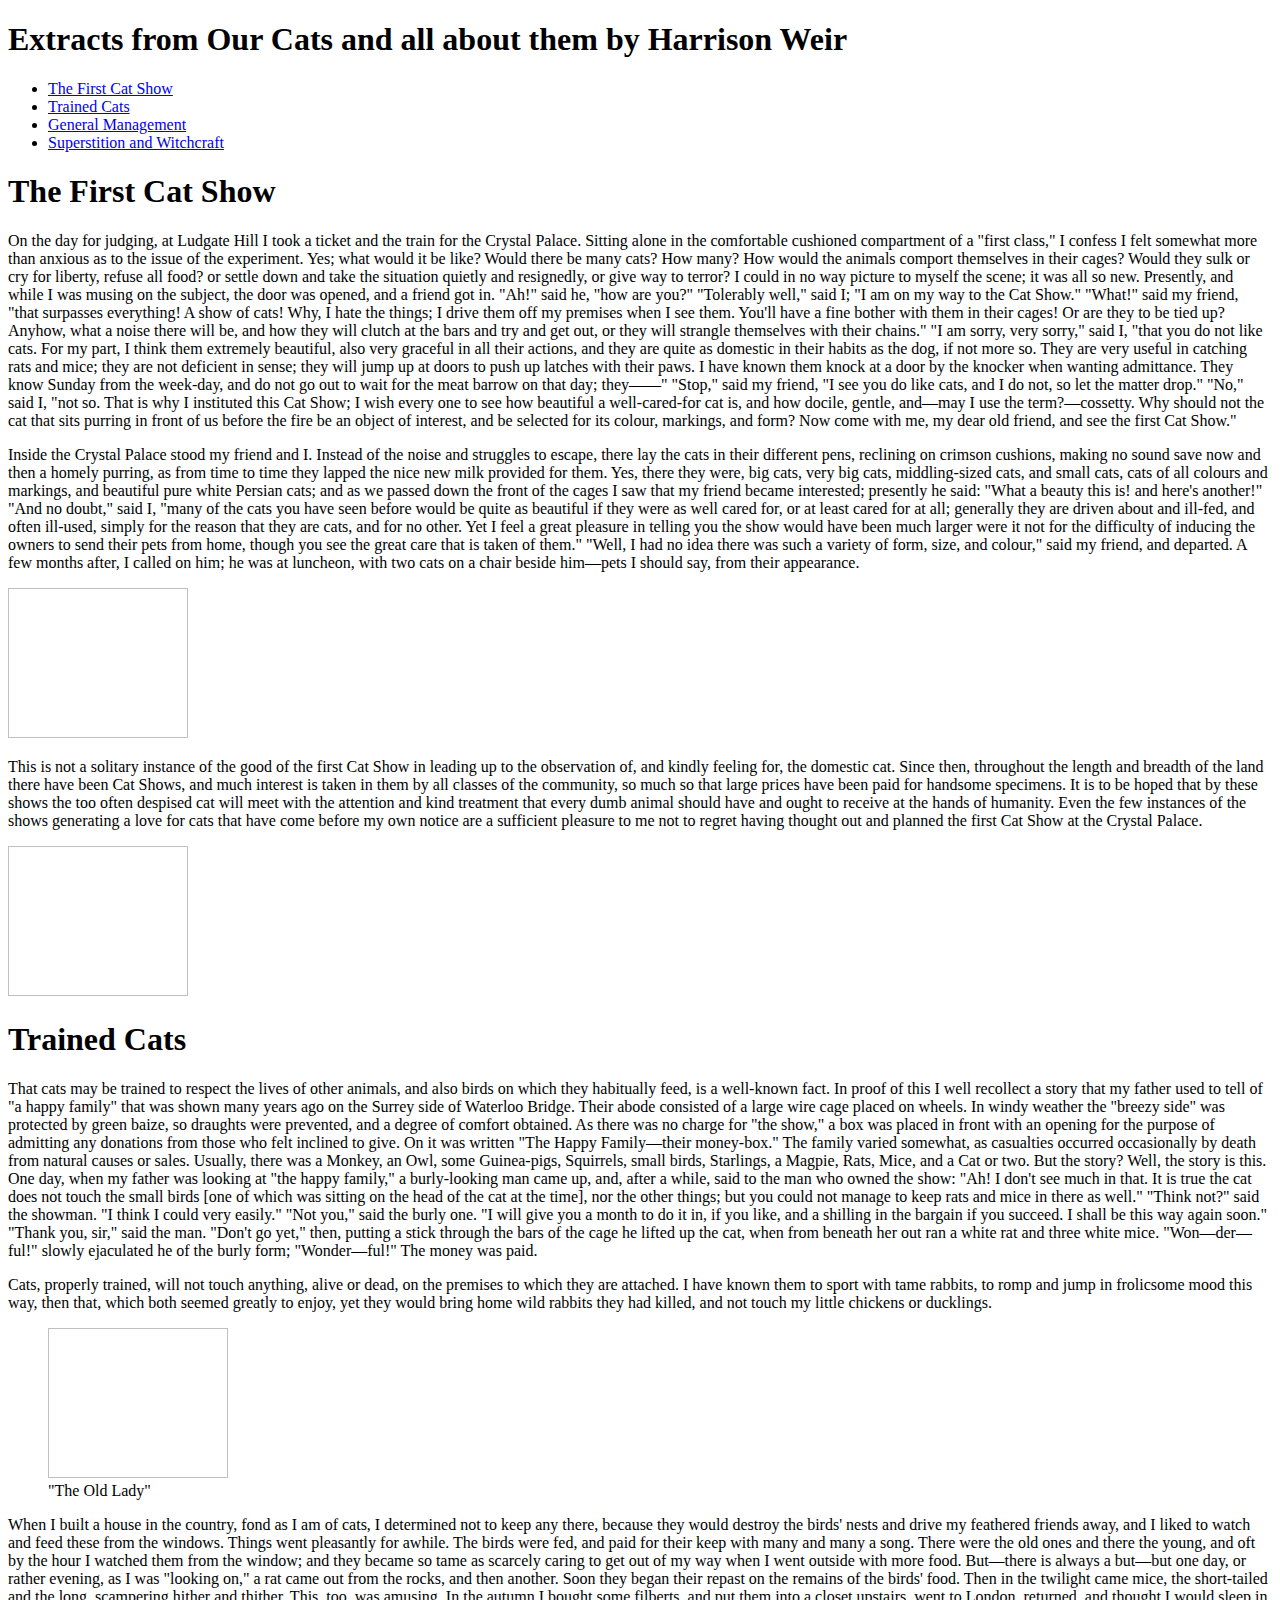
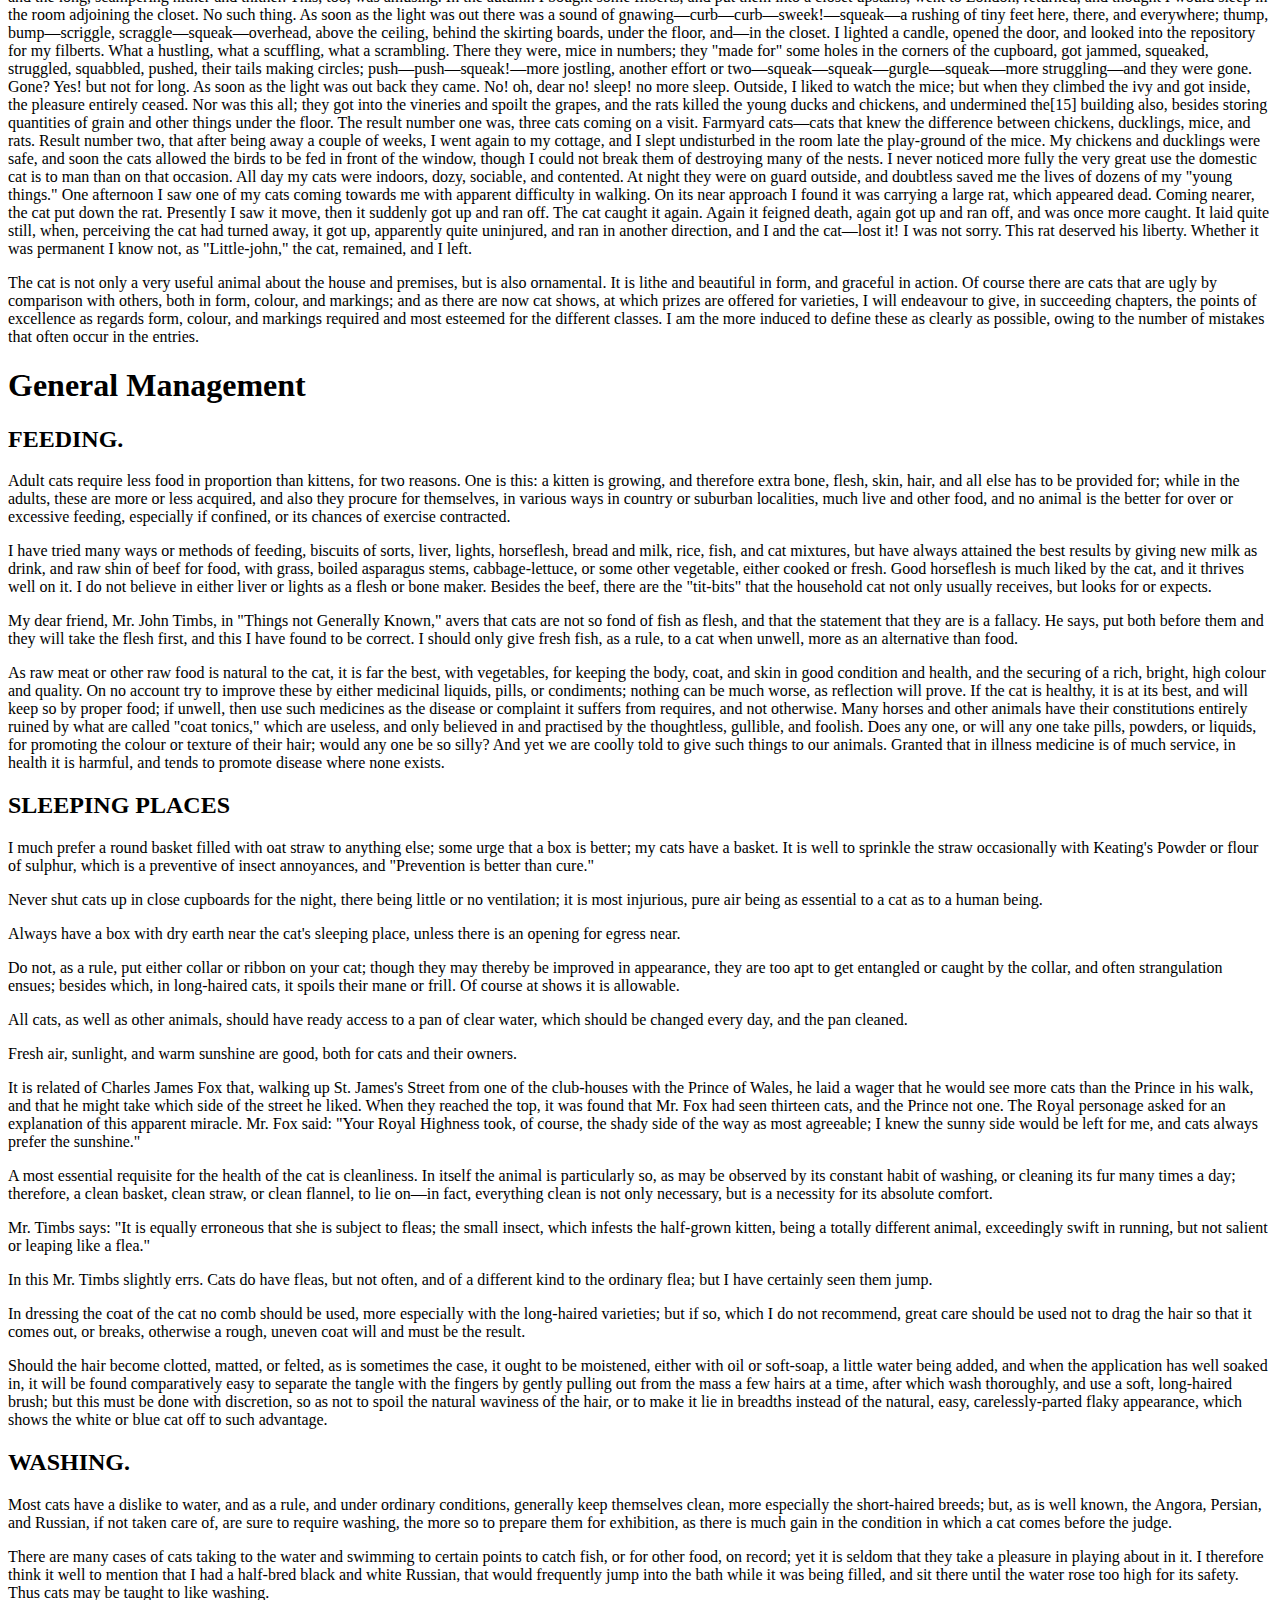
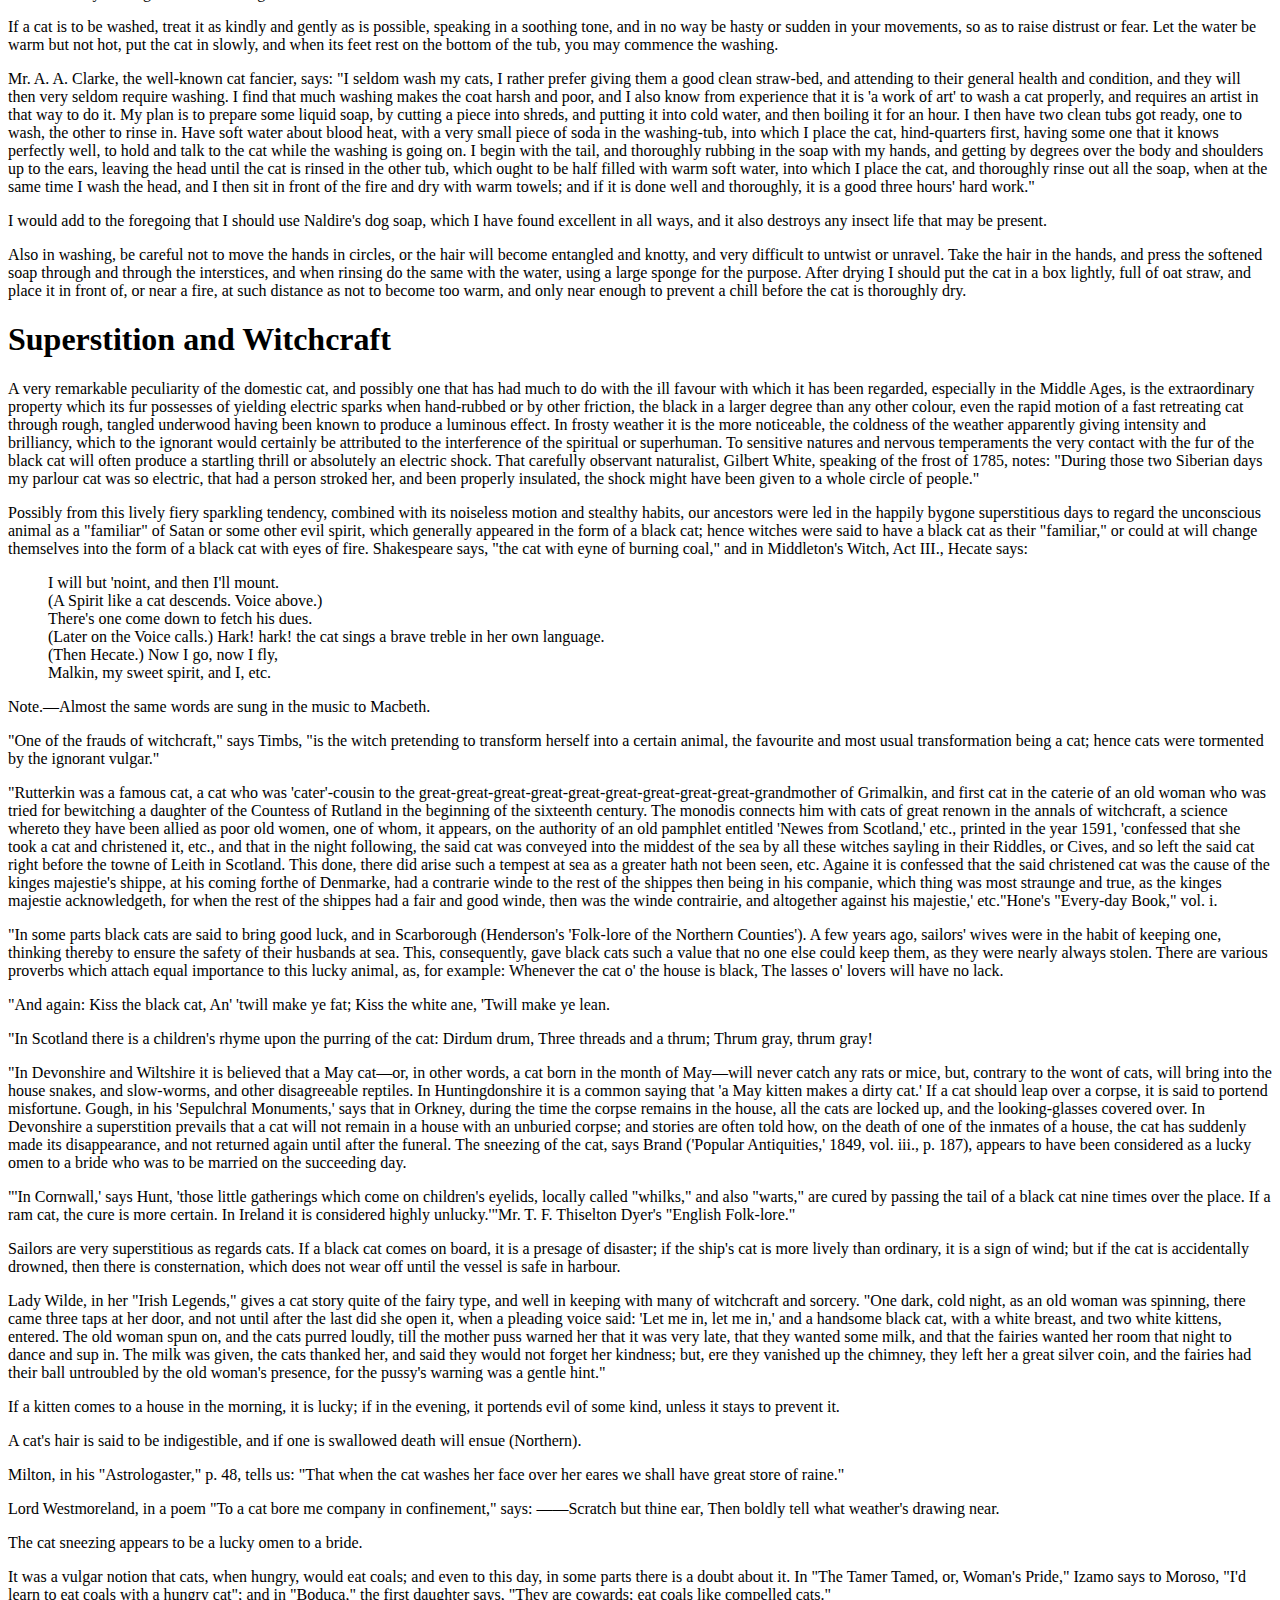
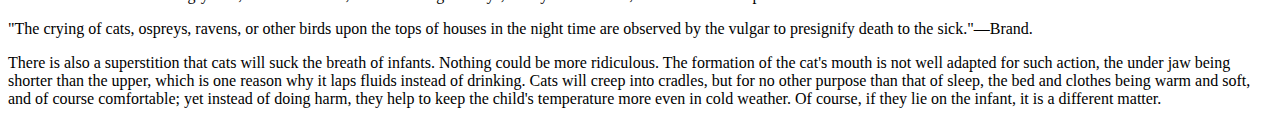
<file: src/main/resources/templates/book-origin.html>
<!DOCTYPE html>
<html dir="ltr" xmlns:th="http://www.thymeleaf.org">
	<head>
	<meta charset="utf-8" />
	  <title>Our Cats and all about them</title>
	  <meta name="author" content="Harrison Weir"/>
	  <meta name="subject" content="Cats. Their Varieties, Habits and Management; and for show, the Standard of Excellence and Beauty"/>
	  <meta name="keywords" content="cats,feline"/>
	  <meta name="date" content="2014-07-15"/>
	</head>
	<body>
		<div class="frontcover">
		</div>
		<div class="contents">
			<h1>Extracts from Our Cats and all about them by Harrison Weir</h1>

			<ul class="toc">
				<li><a href="#ch1">The First Cat Show</a></li>
				<li><a href="#ch2">Trained Cats</a></li>
				<li><a href="#ch3">General Management</a></li>
				<li><a href="#ch4">Superstition and Witchcraft</a></li>
			</ul>

		</div>

		<h1 id="ch1" class="chapter">The First Cat Show</h1>
		<p>On the day for judging, at Ludgate Hill I took a ticket and the train for the Crystal Palace. Sitting alone in the comfortable cushioned compartment of a "first class," I confess I felt somewhat more than anxious as to the issue of the experiment. Yes; what would it be like? Would there be many cats? How many? How would the animals comport themselves in their cages? Would they sulk or cry for liberty, refuse all food? or settle down and take the situation quietly and resignedly, or give way to terror? I could in no way picture to myself the scene; it was all so new. Presently, and while I was musing on the subject, the door was opened, and a friend got in. "Ah!" said he, "how are you?" "Tolerably well," said I; "I am on my way to the Cat Show." "What!" said my friend, "that surpasses everything! A show of cats! Why, I hate the things; I drive them off my premises when I see them. You'll have a fine bother with them in their cages! Or are they to be tied up? Anyhow, what a noise there will be, and how they will clutch at the bars and try and get out, or they will strangle themselves with their chains." "I am sorry, very sorry," said I, "that you do not like cats. For my part, I think them extremely beautiful, also very graceful in all their actions, and they are quite as domestic in their habits as the dog, if not more so. They are very useful in catching rats and mice; they are not deficient in sense; they will jump up at doors to push up latches with their paws. I have known them knock at a door by the knocker when wanting admittance. They know Sunday from the week-day, and do not go out to wait for the meat barrow on that day; they——" "Stop," said my friend, "I see you do like cats, and I do not, so let the matter drop." "No," said I, "not so. That is why I instituted this Cat Show; I wish every one to see how beautiful a well-cared-for cat is, and how docile, gentle, and—may I use the term?—cossetty. Why should not the cat that sits purring in front of us before the fire be an object of interest, and be selected for its colour, markings, and form? Now come with me, my dear old friend, and see the first Cat Show."</p>

		<p>Inside the Crystal Palace stood my friend and I. Instead of the noise and struggles to escape, there lay the cats in their different pens, reclining on crimson cushions, making no sound save now and then a homely purring, as from time to time they lapped the nice new milk provided for them. Yes, there they were, big cats, very big cats, middling-sized cats, and small cats, cats of all colours and markings, and beautiful pure white Persian cats; and as we passed down the front of the cages I saw that my friend became interested; presently he said: "What a beauty this is! and here's another!" "And no doubt," said I, "many of the cats you have seen before would be quite as beautiful if they were as well cared for, or at least cared for at all; generally they are driven about and ill-fed, and often ill-used, simply for the reason that they are cats, and for no other. Yet I feel a great pleasure in telling you the show would have been much larger were it not for the difficulty of inducing the owners to send their pets from home, though you see the great care that is taken of them." "Well, I had no idea there was such a variety of form, size, and colour," said my friend, and departed. A few months after, I called on him; he was at luncheon, with two cats on a chair beside him—pets I should say, from their appearance.</p>

		<img width="180" height="150" th:src="${z025}" />

		<p>This is not a solitary instance of the good of the first Cat Show in leading up to the observation of, and kindly feeling for, the domestic cat. Since then, throughout the length and breadth of the land there have been Cat Shows, and much interest is taken in them by all classes of the community, so much so that large prices have been paid for handsome specimens. It is to be hoped that by these shows the too often despised cat will meet with the attention and kind treatment that every dumb animal should have and ought to receive at the hands of humanity. Even the few instances of the shows generating a love for cats that have come before my own notice are a sufficient pleasure to me not to regret having thought out and planned the first Cat Show at the Crystal Palace.</p>

		<img width="180" height="150" th:src="${z026}" />

		<h1 id="ch2" class="chapter">Trained Cats</h1>

		<p>That cats may be trained to respect the lives of other animals, and also birds on which they habitually feed, is a well-known fact. In proof of this I well recollect a story that my father used to tell of "a happy family" that was shown many years ago on the Surrey side of Waterloo Bridge. Their abode consisted of a large wire cage placed on wheels. In windy weather the "breezy side" was protected by green baize, so draughts were prevented, and a degree of comfort obtained. As there was no charge for "the show," a box was placed in front with an opening for the purpose of admitting any donations from those who felt inclined to give. On it was written "The Happy Family—their money-box." The family varied somewhat, as casualties occurred occasionally by death from natural causes or sales. Usually, there was a Monkey, an Owl, some Guinea-pigs, Squirrels, small birds, Starlings, a Magpie, Rats, Mice, and a Cat or two. But the story? Well, the story is this. One day, when my father was looking at "the happy family," a burly-looking man came up, and, after a while, said to the man who owned the show: "Ah! I don't see much in that. It is true the cat does not touch the small birds [one of which was sitting on the head of the cat at the time], nor the other things; but you could not manage to keep rats and mice in there as well." "Think not?" said the showman. "I think I could very easily." "Not you," said the burly one. "I will give you a month to do it in, if you like, and a shilling in the bargain if you succeed. I shall be this way again soon." "Thank you, sir," said the man. "Don't go yet," then, putting a stick through the bars of the cage he lifted up the cat, when from beneath her out ran a white rat and three white mice. "Won—der—ful!" slowly ejaculated he of the burly form; "Wonder—ful!" The money was paid.</p>

		<p>Cats, properly trained, will not touch anything, alive or dead, on the premises to which they are attached. I have known them to sport with tame rabbits, to romp and jump in frolicsome mood this way, then that, which both seemed greatly to enjoy, yet they would bring home wild rabbits they had killed, and not touch my little chickens or ducklings.</p>

		<figure>
			<img width="180" height="150" th:src="${z033}" />
			<figcaption>"The Old Lady"</figcaption>
		</figure>

		<p>When I built a house in the country, fond as I am of cats, I determined not to keep any there, because they would destroy the birds' nests and drive my feathered friends away, and I liked to watch and feed these from the windows. Things went pleasantly for awhile. The birds were fed, and paid for their keep with many and many a song. There were the old ones and there the young, and oft by the hour I watched them from the window; and they became so tame as scarcely caring to get out of my way when I went outside with more food. But—there is always a but—but one day, or rather evening, as I was "looking on," a rat came out from the rocks, and then another. Soon they began their repast on the remains of the birds' food. Then in the twilight came mice, the short-tailed and the long, scampering hither and thither. This, too, was amusing. In the autumn I bought some filberts, and put them into a closet upstairs, went to London, returned, and thought I would sleep in the room adjoining the closet. No such thing. As soon as the light was out there was a sound of gnawing—curb—curb—sweek!—squeak—a rushing of tiny feet here, there, and everywhere; thump, bump—scriggle, scraggle—squeak—overhead, above the ceiling, behind the skirting boards, under the floor, and—in the closet. I lighted a candle, opened the door, and looked into the repository for my filberts. What a hustling, what a scuffling, what a scrambling. There they were, mice in numbers; they "made for" some holes in the corners of the cupboard, got jammed, squeaked, struggled, squabbled, pushed, their tails making circles; push—push—squeak!—more jostling, another effort or two—squeak—squeak—gurgle—squeak—more struggling—and they were gone. Gone? Yes! but not for long. As soon as the light was out back they came. No! oh, dear no! sleep! no more sleep. Outside, I liked to watch the mice; but when they climbed the ivy and got inside, the pleasure entirely ceased. Nor was this all; they got into the vineries and spoilt the grapes, and the rats killed the young ducks and chickens, and undermined the[15] building also, besides storing quantities of grain and other things under the floor. The result number one was, three cats coming on a visit. Farmyard cats—cats that knew the difference between chickens, ducklings, mice, and rats. Result number two, that after being away a couple of weeks, I went again to my cottage, and I slept undisturbed in the room late the play-ground of the mice. My chickens and ducklings were safe, and soon the cats allowed the birds to be fed in front of the window, though I could not break them of destroying many of the nests. I never noticed more fully the very great use the domestic cat is to man than on that occasion. All day my cats were indoors, dozy, sociable, and contented. At night they were on guard outside, and doubtless saved me the lives of dozens of my "young things." One afternoon I saw one of my cats coming towards me with apparent difficulty in walking. On its near approach I found it was carrying a large rat, which appeared dead. Coming nearer, the cat put down the rat. Presently I saw it move, then it suddenly got up and ran off. The cat caught it again. Again it feigned death, again got up and ran off, and was once more caught. It laid quite still, when, perceiving the cat had turned away, it got up, apparently quite uninjured, and ran in another direction, and I and the cat—lost it! I was not sorry. This rat deserved his liberty. Whether it was permanent I know not, as "Little-john," the cat, remained, and I left.</p>

		<p>The cat is not only a very useful animal about the house and premises, but is also ornamental. It is lithe and beautiful in form, and graceful in action. Of course there are cats that are ugly by comparison with others, both in form, colour, and markings; and as there are now cat shows, at which prizes are offered for varieties, I will endeavour to give, in succeeding chapters, the points of excellence as regards form, colour, and markings required and most esteemed for the different classes. I am the more induced to define these as clearly as possible, owing to the number of mistakes that often occur in the entries.</p>

		<h1 id="ch3" class="chapter">General Management</h1>

		<h2>FEEDING.</h2>

		<p>Adult cats require less food in proportion than kittens, for two reasons. One is this: a kitten is growing, and therefore extra bone, flesh, skin, hair, and all else has to be provided for; while in the adults, these are more or less acquired, and also they procure for themselves, in various ways in country or suburban localities, much live and other food, and no animal is the better for over or excessive feeding, especially if confined, or its chances of exercise contracted.</p>

		<p>I have tried many ways or methods of feeding, biscuits of sorts, liver, lights, horseflesh, bread and milk, rice, fish, and cat mixtures, but have always attained the best results by giving new milk as drink, and raw shin of beef for food, with grass, boiled asparagus stems, cabbage-lettuce, or some other vegetable, either cooked or fresh. Good horseflesh is much liked by the cat, and it thrives well on it. I do not believe in either liver or lights as a flesh or bone maker. Besides the beef, there are the "tit-bits" that the household cat not only usually receives, but looks for or expects.</p>

		<p>My dear friend, Mr. John Timbs, in "Things not Generally Known," avers that cats are not so fond of fish as flesh, and that the statement that they are is a fallacy. He says, put both before them and they will take the flesh first, and this I have found to be correct. I should only give fresh fish, as a rule, to a cat when unwell, more as an alternative than food.</p>

		<p>As raw meat or other raw food is natural to the cat, it is far the best, with vegetables, for keeping the body, coat, and skin in good condition and health, and the securing of a rich, bright, high colour and quality. On no account try to improve these by either medicinal liquids, pills, or condiments; nothing can be much worse, as reflection will prove. If the cat is healthy, it is at its best, and will keep so by proper food; if unwell, then use such medicines as the disease or complaint it suffers from requires, and not otherwise. Many horses and other animals have their constitutions entirely ruined by what are called "coat tonics," which are useless, and only believed in and practised by the thoughtless, gullible, and foolish. Does any one, or will any one take pills, powders, or liquids, for promoting the colour or texture of their hair; would any one be so silly? And yet we are coolly told to give such things to our animals. Granted that in illness medicine is of much service, in health it is harmful, and tends to promote disease where none exists.</p>

		<h2>SLEEPING PLACES</h2>

		<p>I much prefer a round basket filled with oat straw to anything else; some urge that a box is better; my cats have a basket. It is well to sprinkle the straw occasionally with Keating's Powder or flour of sulphur, which is a preventive of insect annoyances, and "Prevention is better than cure."</p>

		<p>Never shut cats up in close cupboards for the night, there being little or no ventilation; it is most injurious, pure air being as essential to a cat as to a human being.</p>

		<p>Always have a box with dry earth near the cat's sleeping place, unless there is an opening for egress near.</p>

		<p>Do not, as a rule, put either collar or ribbon on your cat; though they may thereby be improved in appearance, they are too apt to get entangled or caught by the collar, and often strangulation ensues; besides which, in long-haired cats, it spoils their mane or frill. Of course at shows it is allowable.</p>

		<p>All cats, as well as other animals, should have ready access to a pan of clear water, which should be changed every day, and the pan cleaned.</p>

		<p>Fresh air, sunlight, and warm sunshine are good, both for cats and their owners.</p>

		<p>It is related of Charles James Fox that, walking up St. James's Street from one of the club-houses with the Prince of Wales, he laid a wager that he would see more cats than the Prince in his walk, and that he might take which side of the street he liked. When they reached the top, it was found that Mr. Fox had seen thirteen cats, and the Prince not one. The Royal personage asked for an explanation of this apparent miracle. Mr. Fox said: "Your Royal Highness took, of course, the shady side of the way as most agreeable; I knew the sunny side would be left for me, and cats always prefer the sunshine."</p>

		<p>A most essential requisite for the health of the cat is cleanliness. In itself the animal is particularly so, as may be observed by its constant habit of washing, or cleaning its fur many times a day; therefore, a clean basket, clean straw, or clean flannel, to lie on—in fact, everything clean is not only necessary, but is a necessity for its absolute comfort.</p>

		<p>Mr. Timbs says: "It is equally erroneous that she is subject to fleas; the small insect, which infests the half-grown kitten, being a totally different animal, exceedingly swift in running, but not salient or leaping like a flea."</p>

		<p>In this Mr. Timbs slightly errs. Cats do have fleas, but not often, and of a different kind to the ordinary flea; but I have certainly seen them jump.</p>

		<p>In dressing the coat of the cat no comb should be used, more especially with the long-haired varieties; but if so, which I do not recommend, great care should be used not to drag the hair so that it comes out, or breaks, otherwise a rough, uneven coat will and must be the result.</p>

		<p>Should the hair become clotted, matted, or felted, as is sometimes the case, it ought to be moistened, either with oil or soft-soap, a little water being added, and when the application has well soaked in, it will be found comparatively easy to separate the tangle with the fingers by gently pulling out from the mass a few hairs at a time, after which wash thoroughly, and use a soft, long-haired brush; but this must be done with discretion, so as not to spoil the natural waviness of the hair, or to make it lie in breadths instead of the natural, easy, carelessly-parted flaky appearance, which shows the white or blue cat off to such advantage.</p>

		<h2>WASHING.</h2>

		<p>Most cats have a dislike to water, and as a rule, and under ordinary conditions, generally keep themselves clean, more especially the short-haired breeds; but, as is well known, the Angora, Persian, and Russian, if not taken care of, are sure to require washing, the more so to prepare them for exhibition, as there is much gain in the condition in which a cat comes before the judge.</p>

		<p>There are many cases of cats taking to the water and swimming to certain points to catch fish, or for other food, on record; yet it is seldom that they take a pleasure in playing about in it. I therefore think it well to mention that I had a half-bred black and white Russian, that would frequently jump into the bath while it was being filled, and sit there until the water rose too high for its safety. Thus cats may be taught to like washing.</p>

		<p>If a cat is to be washed, treat it as kindly and gently as is possible, speaking in a soothing tone, and in no way be hasty or sudden in your movements, so as to raise distrust or fear. Let the water be warm but not hot, put the cat in slowly, and when its feet rest on the bottom of the tub, you may commence the washing.</p>

		<p>Mr. A. A. Clarke, the well-known cat fancier, says: "I seldom wash my cats, I rather prefer giving them a good clean straw-bed, and attending to their general health and condition, and they will then very seldom require washing. I find that much washing makes the coat harsh and poor, and I also know from experience that it is 'a work of art' to wash a cat properly, and requires an artist in that way to do it. My plan is to prepare some liquid soap, by cutting a piece into shreds, and putting it into cold water, and then boiling it for an hour. I then have two clean tubs got ready, one to wash, the other to rinse in. Have soft water about blood heat, with a very small piece of soda in the washing-tub, into which I place the cat, hind-quarters first, having some one that it knows perfectly well, to hold and talk to the cat while the washing is going on. I begin with the tail, and thoroughly rubbing in the soap with my hands, and getting by degrees over the body and shoulders up to the ears, leaving the head until the cat is rinsed in the other tub, which ought to be half filled with warm soft water, into which I place the cat, and thoroughly rinse out all the soap, when at the same time I wash the head, and I then sit in front of the fire and dry with warm towels; and if it is done well and thoroughly, it is a good three hours' hard work."</p>

		<p>I would add to the foregoing that I should use Naldire's dog soap, which I have found excellent in all ways, and it also destroys any insect life that may be present.</p>

		<p>Also in washing, be careful not to move the hands in circles, or the hair will become entangled and knotty, and very difficult to untwist or unravel. Take the hair in the hands, and press the softened soap through and through the interstices, and when rinsing do the same with the water, using a large sponge for the purpose. After drying I should put the cat in a box lightly, full of oat straw, and place it in front of, or near a fire, at such distance as not to become too warm, and only near enough to prevent a chill before the cat is thoroughly dry.</p>

		<h1 id="ch4" class="chapter">Superstition and Witchcraft</h1>

		<p>A very remarkable peculiarity of the domestic cat, and possibly one that has had much to do with the ill favour with which it has been regarded, especially in the Middle Ages, is the extraordinary property which its fur possesses of yielding electric sparks when hand-rubbed or by other friction, the black in a larger degree than any other colour, even the rapid motion of a fast retreating cat through rough, tangled underwood having been known to produce a luminous effect. In frosty weather it is the more noticeable, the coldness of the weather apparently giving intensity and brilliancy, which to the ignorant would certainly be attributed to the interference of the spiritual or superhuman. To sensitive natures and nervous temperaments the very contact with the fur of the black cat will often produce a startling thrill or absolutely an electric shock. That carefully observant naturalist, Gilbert White, speaking of the frost of 1785, notes: "During those two Siberian days my parlour cat was so electric, that had a person stroked her, and been properly insulated, the shock might have been given to a whole circle of people."</p>

		<p>Possibly from this lively fiery sparkling tendency, combined with its noiseless motion and stealthy habits, our ancestors were led in the happily bygone superstitious days to regard the unconscious animal as a "familiar" of Satan or some other evil spirit, which generally appeared in the form of a black cat; hence witches were said to have a black cat as their "familiar," or could at will change themselves into the form of a black cat with eyes of fire. Shakespeare says, "the cat with eyne of burning coal," and in Middleton's Witch, Act III., Hecate says:</p>

		<blockquote><p>
		I will but 'noint, and then I'll mount.<br />
		(A Spirit like a cat descends. Voice above.)<br />
		There's one come down to fetch his dues.<br />
		(Later on the Voice calls.) Hark! hark! the cat sings a brave treble in
		her own language.<br />
		(Then Hecate.) Now I go, now I fly,<br />
		Malkin, my sweet spirit, and I, etc.
	</p></blockquote>

	<p>Note.—Almost the same words are sung in the music to Macbeth.</p>

	<p>"One of the frauds of witchcraft," says Timbs, "is the witch pretending to transform herself into a certain animal, the favourite and most usual transformation being a cat; hence cats were tormented by the ignorant vulgar."</p>

	<p>"Rutterkin was a famous cat, a cat who was 'cater'-cousin to the great-great-great-great-great-great-great-great-great-grandmother of Grimalkin, and first cat in the caterie of an old woman who was tried for bewitching a daughter of the Countess of Rutland in the beginning of the sixteenth century. The monodis connects him with cats of great renown in the annals of witchcraft, a science whereto they have been allied as poor old women, one of whom, it appears, on the authority of an old pamphlet entitled 'Newes from Scotland,' etc., printed in the year 1591, 'confessed that she took a cat and christened it, etc., and that in the night following, the said cat was conveyed into the middest of the sea by all these witches sayling in their Riddles, or Cives, and so left the said cat right before the towne of Leith in Scotland. This done, there did arise such a tempest at sea as a greater hath not been seen, etc. Againe it is confessed that the said christened cat was the cause of the kinges majestie's shippe, at his coming forthe of Denmarke, had a contrarie winde to the rest of the shippes then being in his companie, which thing was most straunge and true, as the kinges majestie acknowledgeth, for when the rest of the shippes had a fair and good winde, then was the winde contrairie, and altogether against his majestie,' etc."<span class="fn">Hone's "Every-day Book," vol. i.</span></p>

	<p>"In some parts black cats are said to bring good luck, and in Scarborough (Henderson's 'Folk-lore of the Northern Counties'). A few years ago, sailors' wives were in the habit of keeping one, thinking thereby to ensure the safety of their husbands at sea. This, consequently, gave black cats such a value that no one else could keep them, as they were nearly always stolen. There are various proverbs which attach equal importance to this lucky animal, as, for example:
Whenever the cat o' the house is black, The lasses o' lovers will have no lack.</p>

	<p>"And again:
	Kiss the black cat, An' 'twill make ye fat; Kiss the white ane, 'Twill make ye lean.</p>

	<p>"In Scotland there is a children's rhyme upon the purring of the cat: Dirdum drum, Three threads and a thrum; Thrum gray, thrum gray!</p>

	<p>"In Devonshire and Wiltshire it is believed that a May cat—or, in other words, a cat born in the month of May—will never catch any rats or mice, but, contrary to the wont of cats, will bring into the house snakes, and slow-worms, and other disagreeable reptiles. In Huntingdonshire it is a common saying that 'a May kitten makes a dirty cat.' If a cat should leap over a corpse, it is said to portend misfortune. Gough, in his 'Sepulchral Monuments,' says that in Orkney, during the time the corpse remains in the house, all the cats are locked up, and the looking-glasses covered over. In Devonshire a superstition prevails that a cat will not remain in a house with an unburied corpse; and stories are often told how, on the death of one of the inmates of a house, the cat has suddenly made its disappearance, and not returned again until after the funeral. The sneezing of the cat, says Brand ('Popular Antiquities,' 1849, vol. iii., p. 187), appears to have been considered as a lucky omen to a bride who was to be married on the succeeding day.</p>

	<p>"'In Cornwall,' says Hunt, 'those little gatherings which come on children's eyelids, locally called "whilks," and also "warts," are cured by passing the tail of a black cat nine times over the place. If a ram cat, the cure is more certain. In Ireland it is considered highly unlucky.'"<span class="fn">Mr. T. F. Thiselton Dyer's "English Folk-lore."</span></p>

	<p>Sailors are very superstitious as regards cats. If a black cat comes on board, it is a presage of disaster; if the ship's cat is more lively than ordinary, it is a sign of wind; but if the cat is accidentally drowned, then there is consternation, which does not wear off until the vessel is safe in harbour.</p>

	<p>Lady Wilde, in her "Irish Legends," gives a cat story quite of the fairy type, and well in keeping with many of witchcraft and sorcery. "One dark, cold night, as an old woman was spinning, there came three taps at her door, and not until after the last did she open it, when a pleading voice said: 'Let me in, let me in,' and a handsome black cat, with a white breast, and two white kittens, entered. The old woman spun on, and the cats purred loudly, till the mother puss warned her that it was very late, that they wanted some milk, and that the fairies wanted her room that night to dance and sup in. The milk was given, the cats thanked her, and said they would not forget her kindness; but, ere they vanished up the chimney, they left her a great silver coin, and the fairies had their ball untroubled by the old woman's presence, for the pussy's warning was a gentle hint."</p>

	<p>If a kitten comes to a house in the morning, it is lucky; if in the evening, it portends evil of some kind, unless it stays to prevent it.</p>

	<p>A cat's hair is said to be indigestible, and if one is swallowed death will ensue (Northern).</p>

	<p>Milton, in his "Astrologaster," p. 48, tells us: "That when the cat washes her face over her eares we shall have great store of raine."</p>

	<p>Lord Westmoreland, in a poem "To a cat bore me company in confinement," says: ——Scratch but thine ear, Then boldly tell what weather's drawing near.</p>

	<p>The cat sneezing appears to be a lucky omen to a bride.</p>

	<p>It was a vulgar notion that cats, when hungry, would eat coals; and even to this day, in some parts there is a doubt about it. In "The Tamer Tamed, or, Woman's Pride," Izamo says to Moroso, "I'd learn to eat coals with a hungry cat"; and in "Boduca," the first daughter says, "They are cowards; eat coals like compelled cats."</p>

	<p>"The crying of cats, ospreys, ravens, or other birds upon the tops of houses in the night time are observed by the vulgar to presignify death to the sick."—Brand.</p>

	<p>There is also a superstition that cats will suck the breath of infants. Nothing could be more ridiculous. The formation of the cat's mouth is not well adapted for such action, the under jaw being shorter than the upper, which is one reason why it laps fluids instead of drinking. Cats will creep into cradles, but for no other purpose than that of sleep, the bed and clothes being warm and soft, and of course comfortable; yet instead of doing harm, they help to keep the child's temperature more even in cold weather. Of course, if they lie on the infant, it is a different matter.</p>

		
		
	</body>
</html>
</file>
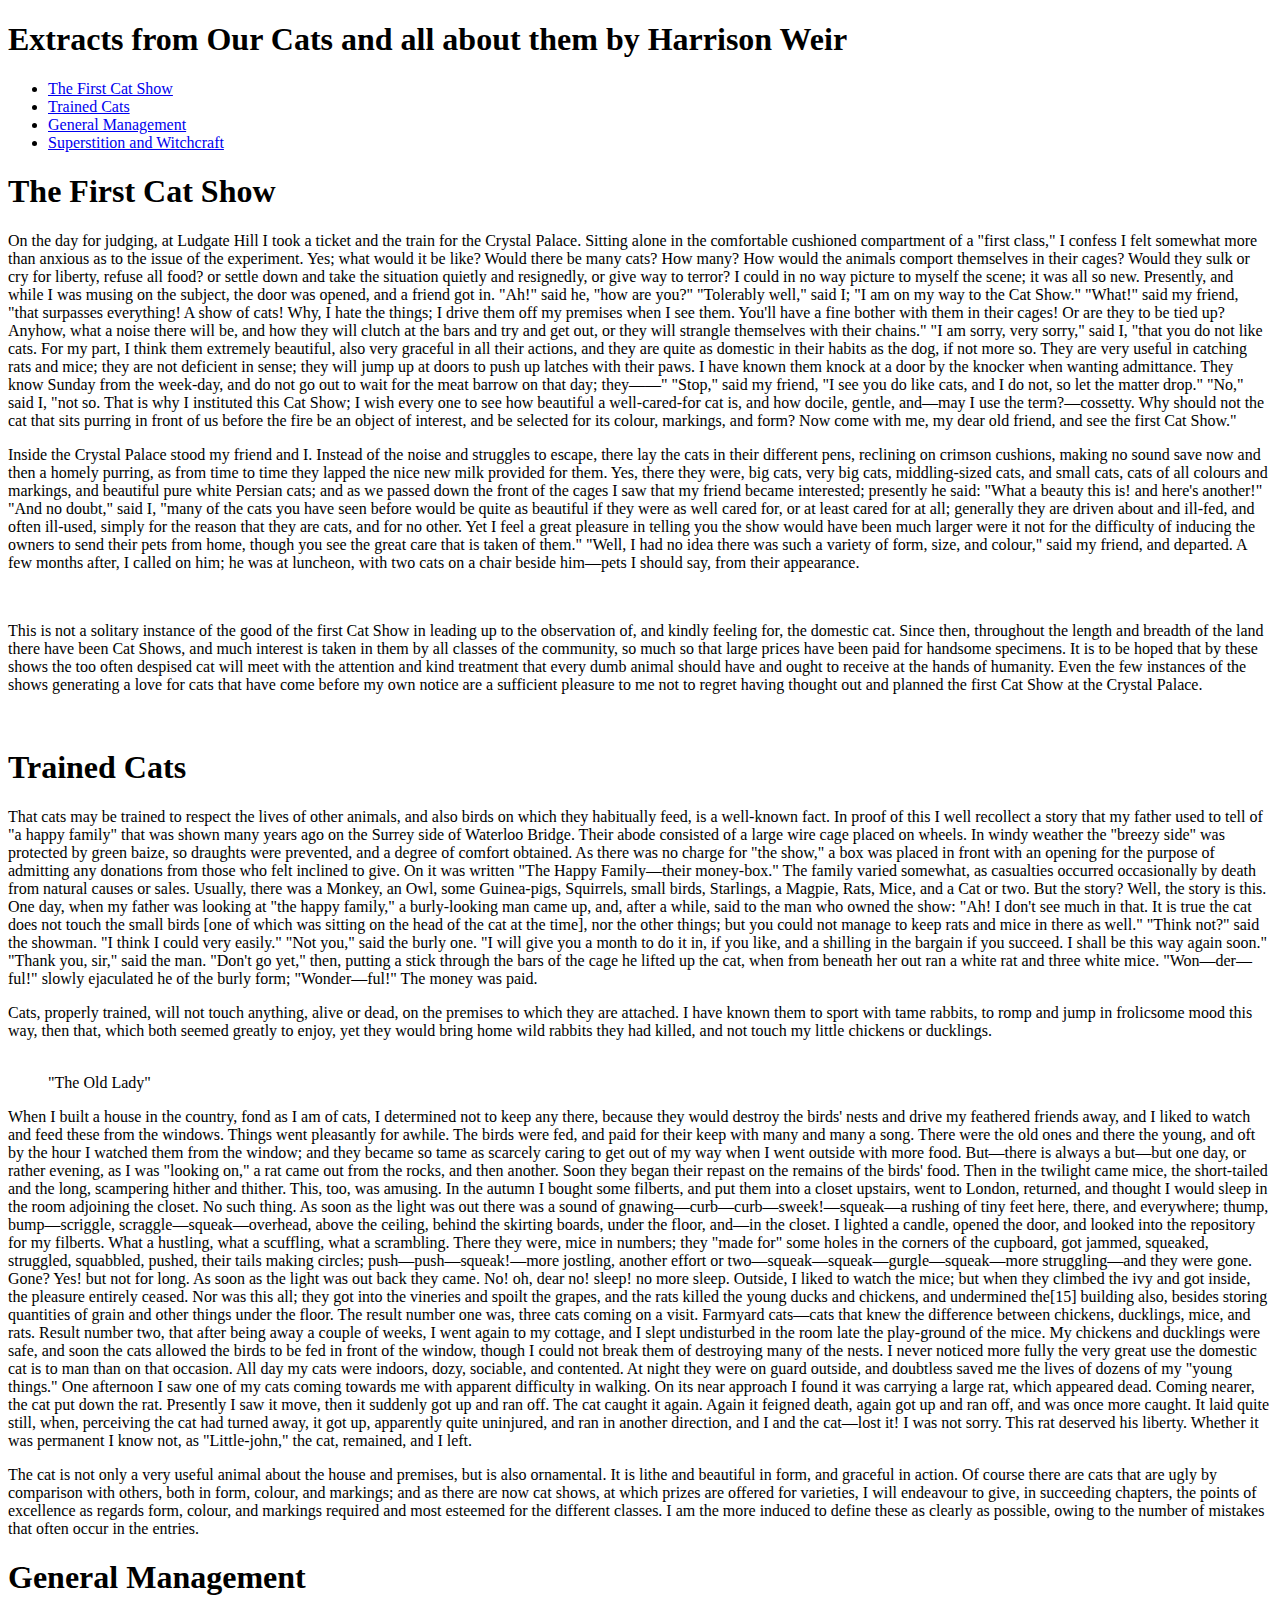
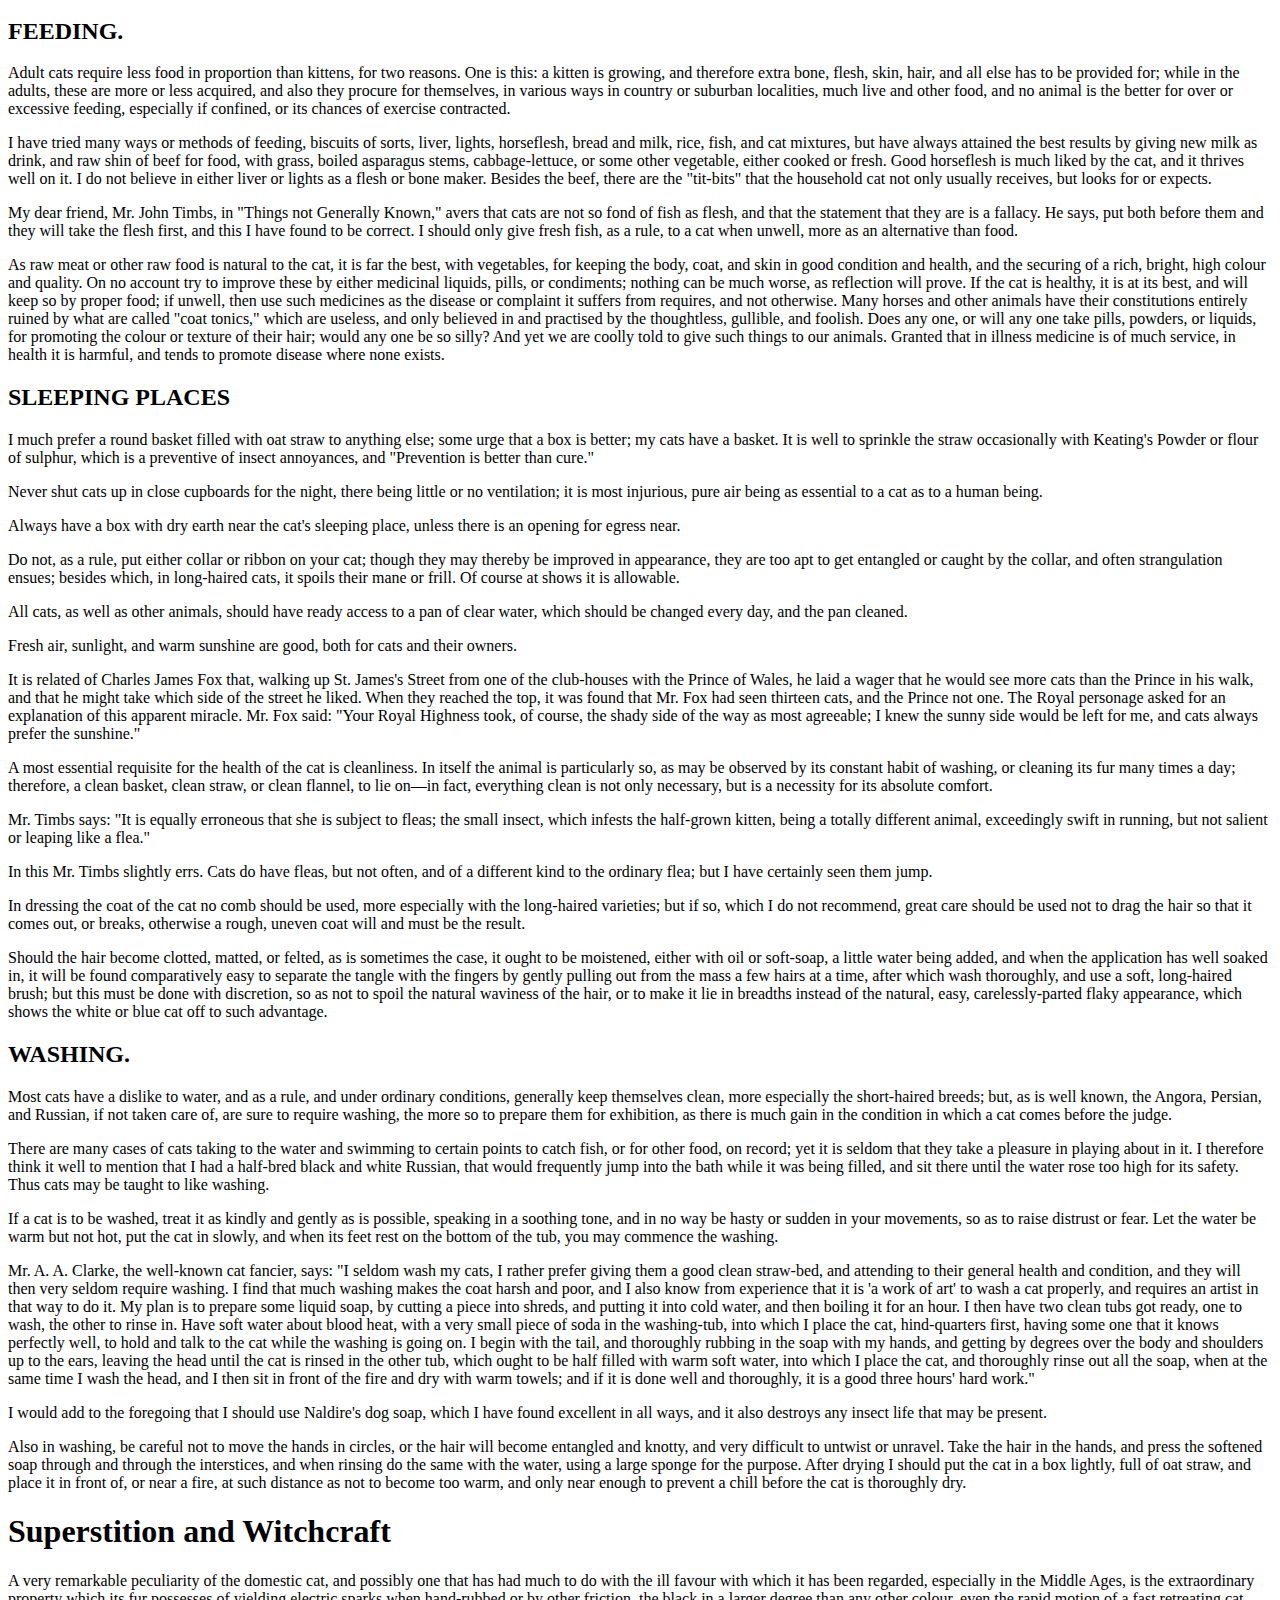
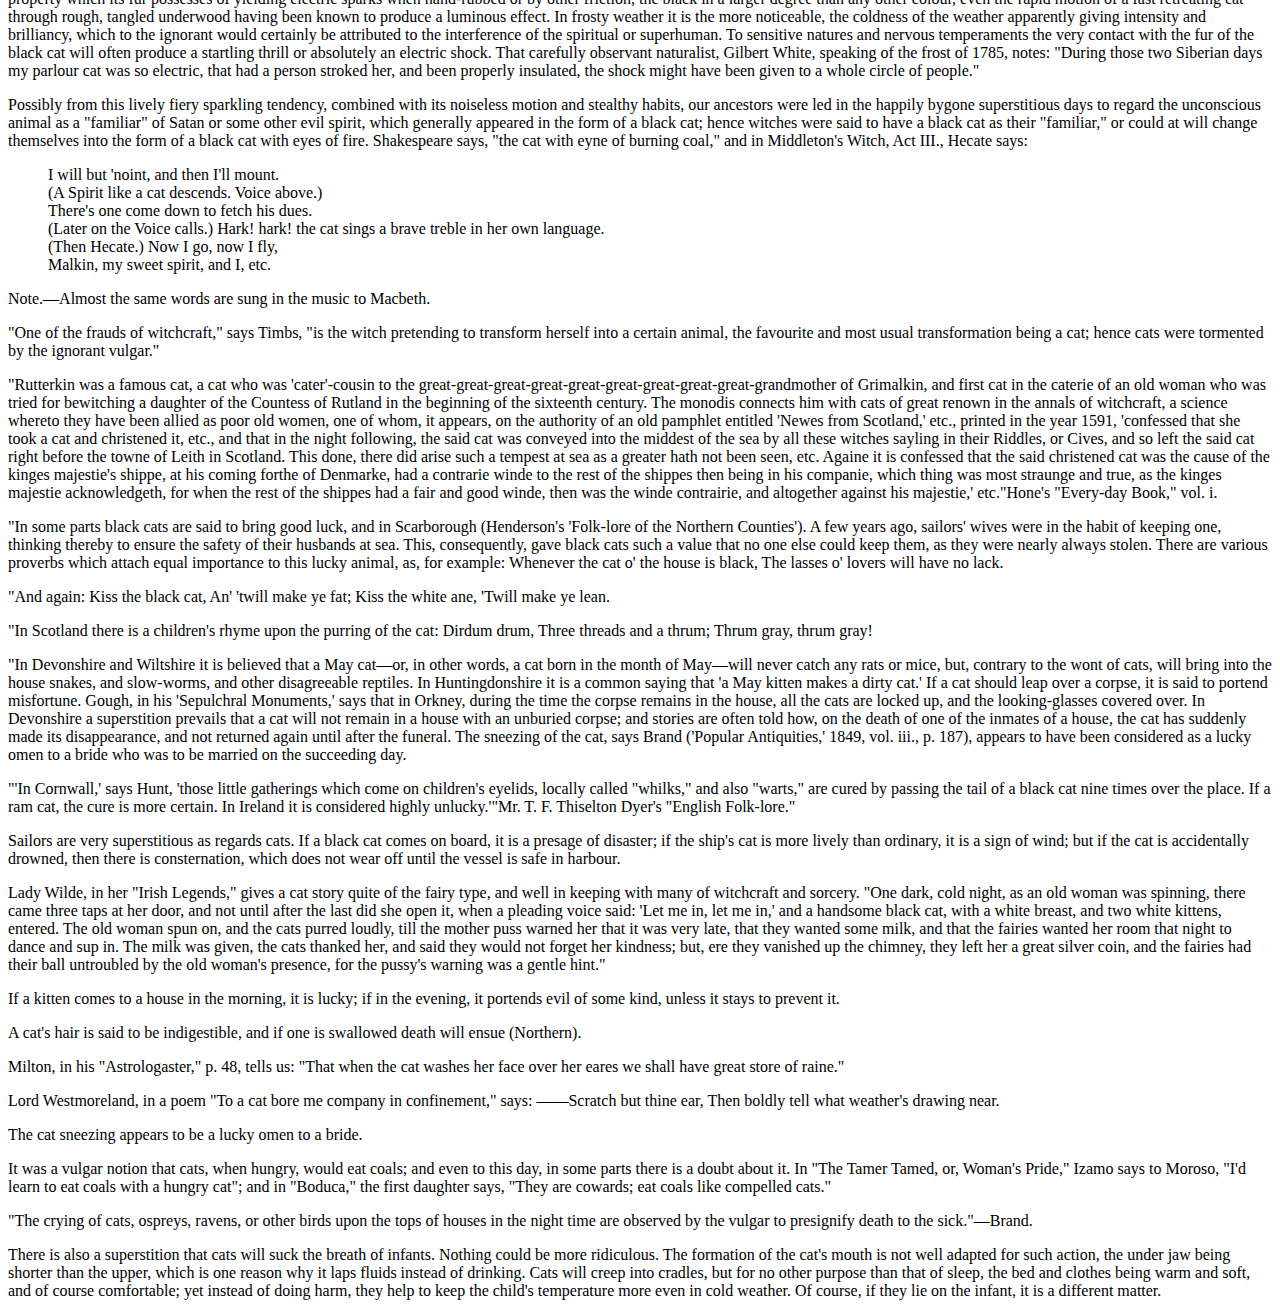
<file: src/main/resources/templates/book.html>
<!DOCTYPE html>
<html dir="ltr" xmlns:th="http://www.thymeleaf.org">
	<head>
	<meta charset="utf-8" />
	<title>Our Cats and all about them</title>
	<meta name="author" content="Harrison Weir"/>
	<meta name="subject" content="Cats. Their Varieties, Habits and Management; and for show, the Standard of Excellence and Beauty"/>
	<meta name="keywords" content="cats,feline"/>
	<meta name="date" content="2014-07-15"/>
	<link th:href="@{/css/pdf-styles.css}" rel="stylesheet"/>
	</head>
	<body>
		<div class="frontcover">
		</div>
		<div class="contents">
			<h1>Extracts from Our Cats and all about them by Harrison Weir</h1>

			<ul class="toc">
				<li><a href="#ch1">The First Cat Show</a></li>
				<li><a href="#ch2">Trained Cats</a></li>
				<li><a href="#ch3">General Management</a></li>
				<li><a href="#ch4">Superstition and Witchcraft</a></li>
			</ul>

		</div>

		<h1 id="ch1" class="chapter">The First Cat Show</h1>
		<p>On the day for judging, at Ludgate Hill I took a ticket and the train for the Crystal Palace. Sitting alone in the comfortable cushioned compartment of a "first class," I confess I felt somewhat more than anxious as to the issue of the experiment. Yes; what would it be like? Would there be many cats? How many? How would the animals comport themselves in their cages? Would they sulk or cry for liberty, refuse all food? or settle down and take the situation quietly and resignedly, or give way to terror? I could in no way picture to myself the scene; it was all so new. Presently, and while I was musing on the subject, the door was opened, and a friend got in. "Ah!" said he, "how are you?" "Tolerably well," said I; "I am on my way to the Cat Show." "What!" said my friend, "that surpasses everything! A show of cats! Why, I hate the things; I drive them off my premises when I see them. You'll have a fine bother with them in their cages! Or are they to be tied up? Anyhow, what a noise there will be, and how they will clutch at the bars and try and get out, or they will strangle themselves with their chains." "I am sorry, very sorry," said I, "that you do not like cats. For my part, I think them extremely beautiful, also very graceful in all their actions, and they are quite as domestic in their habits as the dog, if not more so. They are very useful in catching rats and mice; they are not deficient in sense; they will jump up at doors to push up latches with their paws. I have known them knock at a door by the knocker when wanting admittance. They know Sunday from the week-day, and do not go out to wait for the meat barrow on that day; they——" "Stop," said my friend, "I see you do like cats, and I do not, so let the matter drop." "No," said I, "not so. That is why I instituted this Cat Show; I wish every one to see how beautiful a well-cared-for cat is, and how docile, gentle, and—may I use the term?—cossetty. Why should not the cat that sits purring in front of us before the fire be an object of interest, and be selected for its colour, markings, and form? Now come with me, my dear old friend, and see the first Cat Show."</p>

		<p>Inside the Crystal Palace stood my friend and I. Instead of the noise and struggles to escape, there lay the cats in their different pens, reclining on crimson cushions, making no sound save now and then a homely purring, as from time to time they lapped the nice new milk provided for them. Yes, there they were, big cats, very big cats, middling-sized cats, and small cats, cats of all colours and markings, and beautiful pure white Persian cats; and as we passed down the front of the cages I saw that my friend became interested; presently he said: "What a beauty this is! and here's another!" "And no doubt," said I, "many of the cats you have seen before would be quite as beautiful if they were as well cared for, or at least cared for at all; generally they are driven about and ill-fed, and often ill-used, simply for the reason that they are cats, and for no other. Yet I feel a great pleasure in telling you the show would have been much larger were it not for the difficulty of inducing the owners to send their pets from home, though you see the great care that is taken of them." "Well, I had no idea there was such a variety of form, size, and colour," said my friend, and departed. A few months after, I called on him; he was at luncheon, with two cats on a chair beside him—pets I should say, from their appearance.</p>

		<img th:src="@{images/z025.png}" />

		<p>This is not a solitary instance of the good of the first Cat Show in leading up to the observation of, and kindly feeling for, the domestic cat. Since then, throughout the length and breadth of the land there have been Cat Shows, and much interest is taken in them by all classes of the community, so much so that large prices have been paid for handsome specimens. It is to be hoped that by these shows the too often despised cat will meet with the attention and kind treatment that every dumb animal should have and ought to receive at the hands of humanity. Even the few instances of the shows generating a love for cats that have come before my own notice are a sufficient pleasure to me not to regret having thought out and planned the first Cat Show at the Crystal Palace.</p>

		<img th:src="@{images/z026.png}" />

		<h1 id="ch2" class="chapter">Trained Cats</h1>

		<p>That cats may be trained to respect the lives of other animals, and also birds on which they habitually feed, is a well-known fact. In proof of this I well recollect a story that my father used to tell of "a happy family" that was shown many years ago on the Surrey side of Waterloo Bridge. Their abode consisted of a large wire cage placed on wheels. In windy weather the "breezy side" was protected by green baize, so draughts were prevented, and a degree of comfort obtained. As there was no charge for "the show," a box was placed in front with an opening for the purpose of admitting any donations from those who felt inclined to give. On it was written "The Happy Family—their money-box." The family varied somewhat, as casualties occurred occasionally by death from natural causes or sales. Usually, there was a Monkey, an Owl, some Guinea-pigs, Squirrels, small birds, Starlings, a Magpie, Rats, Mice, and a Cat or two. But the story? Well, the story is this. One day, when my father was looking at "the happy family," a burly-looking man came up, and, after a while, said to the man who owned the show: "Ah! I don't see much in that. It is true the cat does not touch the small birds [one of which was sitting on the head of the cat at the time], nor the other things; but you could not manage to keep rats and mice in there as well." "Think not?" said the showman. "I think I could very easily." "Not you," said the burly one. "I will give you a month to do it in, if you like, and a shilling in the bargain if you succeed. I shall be this way again soon." "Thank you, sir," said the man. "Don't go yet," then, putting a stick through the bars of the cage he lifted up the cat, when from beneath her out ran a white rat and three white mice. "Won—der—ful!" slowly ejaculated he of the burly form; "Wonder—ful!" The money was paid.</p>

		<p>Cats, properly trained, will not touch anything, alive or dead, on the premises to which they are attached. I have known them to sport with tame rabbits, to romp and jump in frolicsome mood this way, then that, which both seemed greatly to enjoy, yet they would bring home wild rabbits they had killed, and not touch my little chickens or ducklings.</p>

		<figure>
			<img th:src="@{images/z033.png}" />
			<figcaption>"The Old Lady"</figcaption>
		</figure>

		<p>When I built a house in the country, fond as I am of cats, I determined not to keep any there, because they would destroy the birds' nests and drive my feathered friends away, and I liked to watch and feed these from the windows. Things went pleasantly for awhile. The birds were fed, and paid for their keep with many and many a song. There were the old ones and there the young, and oft by the hour I watched them from the window; and they became so tame as scarcely caring to get out of my way when I went outside with more food. But—there is always a but—but one day, or rather evening, as I was "looking on," a rat came out from the rocks, and then another. Soon they began their repast on the remains of the birds' food. Then in the twilight came mice, the short-tailed and the long, scampering hither and thither. This, too, was amusing. In the autumn I bought some filberts, and put them into a closet upstairs, went to London, returned, and thought I would sleep in the room adjoining the closet. No such thing. As soon as the light was out there was a sound of gnawing—curb—curb—sweek!—squeak—a rushing of tiny feet here, there, and everywhere; thump, bump—scriggle, scraggle—squeak—overhead, above the ceiling, behind the skirting boards, under the floor, and—in the closet. I lighted a candle, opened the door, and looked into the repository for my filberts. What a hustling, what a scuffling, what a scrambling. There they were, mice in numbers; they "made for" some holes in the corners of the cupboard, got jammed, squeaked, struggled, squabbled, pushed, their tails making circles; push—push—squeak!—more jostling, another effort or two—squeak—squeak—gurgle—squeak—more struggling—and they were gone. Gone? Yes! but not for long. As soon as the light was out back they came. No! oh, dear no! sleep! no more sleep. Outside, I liked to watch the mice; but when they climbed the ivy and got inside, the pleasure entirely ceased. Nor was this all; they got into the vineries and spoilt the grapes, and the rats killed the young ducks and chickens, and undermined the[15] building also, besides storing quantities of grain and other things under the floor. The result number one was, three cats coming on a visit. Farmyard cats—cats that knew the difference between chickens, ducklings, mice, and rats. Result number two, that after being away a couple of weeks, I went again to my cottage, and I slept undisturbed in the room late the play-ground of the mice. My chickens and ducklings were safe, and soon the cats allowed the birds to be fed in front of the window, though I could not break them of destroying many of the nests. I never noticed more fully the very great use the domestic cat is to man than on that occasion. All day my cats were indoors, dozy, sociable, and contented. At night they were on guard outside, and doubtless saved me the lives of dozens of my "young things." One afternoon I saw one of my cats coming towards me with apparent difficulty in walking. On its near approach I found it was carrying a large rat, which appeared dead. Coming nearer, the cat put down the rat. Presently I saw it move, then it suddenly got up and ran off. The cat caught it again. Again it feigned death, again got up and ran off, and was once more caught. It laid quite still, when, perceiving the cat had turned away, it got up, apparently quite uninjured, and ran in another direction, and I and the cat—lost it! I was not sorry. This rat deserved his liberty. Whether it was permanent I know not, as "Little-john," the cat, remained, and I left.</p>

		<p>The cat is not only a very useful animal about the house and premises, but is also ornamental. It is lithe and beautiful in form, and graceful in action. Of course there are cats that are ugly by comparison with others, both in form, colour, and markings; and as there are now cat shows, at which prizes are offered for varieties, I will endeavour to give, in succeeding chapters, the points of excellence as regards form, colour, and markings required and most esteemed for the different classes. I am the more induced to define these as clearly as possible, owing to the number of mistakes that often occur in the entries.</p>

		<h1 id="ch3" class="chapter">General Management</h1>

		<h2>FEEDING.</h2>

		<p>Adult cats require less food in proportion than kittens, for two reasons. One is this: a kitten is growing, and therefore extra bone, flesh, skin, hair, and all else has to be provided for; while in the adults, these are more or less acquired, and also they procure for themselves, in various ways in country or suburban localities, much live and other food, and no animal is the better for over or excessive feeding, especially if confined, or its chances of exercise contracted.</p>

		<p>I have tried many ways or methods of feeding, biscuits of sorts, liver, lights, horseflesh, bread and milk, rice, fish, and cat mixtures, but have always attained the best results by giving new milk as drink, and raw shin of beef for food, with grass, boiled asparagus stems, cabbage-lettuce, or some other vegetable, either cooked or fresh. Good horseflesh is much liked by the cat, and it thrives well on it. I do not believe in either liver or lights as a flesh or bone maker. Besides the beef, there are the "tit-bits" that the household cat not only usually receives, but looks for or expects.</p>

		<p>My dear friend, Mr. John Timbs, in "Things not Generally Known," avers that cats are not so fond of fish as flesh, and that the statement that they are is a fallacy. He says, put both before them and they will take the flesh first, and this I have found to be correct. I should only give fresh fish, as a rule, to a cat when unwell, more as an alternative than food.</p>

		<p>As raw meat or other raw food is natural to the cat, it is far the best, with vegetables, for keeping the body, coat, and skin in good condition and health, and the securing of a rich, bright, high colour and quality. On no account try to improve these by either medicinal liquids, pills, or condiments; nothing can be much worse, as reflection will prove. If the cat is healthy, it is at its best, and will keep so by proper food; if unwell, then use such medicines as the disease or complaint it suffers from requires, and not otherwise. Many horses and other animals have their constitutions entirely ruined by what are called "coat tonics," which are useless, and only believed in and practised by the thoughtless, gullible, and foolish. Does any one, or will any one take pills, powders, or liquids, for promoting the colour or texture of their hair; would any one be so silly? And yet we are coolly told to give such things to our animals. Granted that in illness medicine is of much service, in health it is harmful, and tends to promote disease where none exists.</p>

		<h2>SLEEPING PLACES</h2>

		<p>I much prefer a round basket filled with oat straw to anything else; some urge that a box is better; my cats have a basket. It is well to sprinkle the straw occasionally with Keating's Powder or flour of sulphur, which is a preventive of insect annoyances, and "Prevention is better than cure."</p>

		<p>Never shut cats up in close cupboards for the night, there being little or no ventilation; it is most injurious, pure air being as essential to a cat as to a human being.</p>

		<p>Always have a box with dry earth near the cat's sleeping place, unless there is an opening for egress near.</p>

		<p>Do not, as a rule, put either collar or ribbon on your cat; though they may thereby be improved in appearance, they are too apt to get entangled or caught by the collar, and often strangulation ensues; besides which, in long-haired cats, it spoils their mane or frill. Of course at shows it is allowable.</p>

		<p>All cats, as well as other animals, should have ready access to a pan of clear water, which should be changed every day, and the pan cleaned.</p>

		<p>Fresh air, sunlight, and warm sunshine are good, both for cats and their owners.</p>

		<p>It is related of Charles James Fox that, walking up St. James's Street from one of the club-houses with the Prince of Wales, he laid a wager that he would see more cats than the Prince in his walk, and that he might take which side of the street he liked. When they reached the top, it was found that Mr. Fox had seen thirteen cats, and the Prince not one. The Royal personage asked for an explanation of this apparent miracle. Mr. Fox said: "Your Royal Highness took, of course, the shady side of the way as most agreeable; I knew the sunny side would be left for me, and cats always prefer the sunshine."</p>

		<p>A most essential requisite for the health of the cat is cleanliness. In itself the animal is particularly so, as may be observed by its constant habit of washing, or cleaning its fur many times a day; therefore, a clean basket, clean straw, or clean flannel, to lie on—in fact, everything clean is not only necessary, but is a necessity for its absolute comfort.</p>

		<p>Mr. Timbs says: "It is equally erroneous that she is subject to fleas; the small insect, which infests the half-grown kitten, being a totally different animal, exceedingly swift in running, but not salient or leaping like a flea."</p>

		<p>In this Mr. Timbs slightly errs. Cats do have fleas, but not often, and of a different kind to the ordinary flea; but I have certainly seen them jump.</p>

		<p>In dressing the coat of the cat no comb should be used, more especially with the long-haired varieties; but if so, which I do not recommend, great care should be used not to drag the hair so that it comes out, or breaks, otherwise a rough, uneven coat will and must be the result.</p>

		<p>Should the hair become clotted, matted, or felted, as is sometimes the case, it ought to be moistened, either with oil or soft-soap, a little water being added, and when the application has well soaked in, it will be found comparatively easy to separate the tangle with the fingers by gently pulling out from the mass a few hairs at a time, after which wash thoroughly, and use a soft, long-haired brush; but this must be done with discretion, so as not to spoil the natural waviness of the hair, or to make it lie in breadths instead of the natural, easy, carelessly-parted flaky appearance, which shows the white or blue cat off to such advantage.</p>

		<h2>WASHING.</h2>

		<p>Most cats have a dislike to water, and as a rule, and under ordinary conditions, generally keep themselves clean, more especially the short-haired breeds; but, as is well known, the Angora, Persian, and Russian, if not taken care of, are sure to require washing, the more so to prepare them for exhibition, as there is much gain in the condition in which a cat comes before the judge.</p>

		<p>There are many cases of cats taking to the water and swimming to certain points to catch fish, or for other food, on record; yet it is seldom that they take a pleasure in playing about in it. I therefore think it well to mention that I had a half-bred black and white Russian, that would frequently jump into the bath while it was being filled, and sit there until the water rose too high for its safety. Thus cats may be taught to like washing.</p>

		<p>If a cat is to be washed, treat it as kindly and gently as is possible, speaking in a soothing tone, and in no way be hasty or sudden in your movements, so as to raise distrust or fear. Let the water be warm but not hot, put the cat in slowly, and when its feet rest on the bottom of the tub, you may commence the washing.</p>

		<p>Mr. A. A. Clarke, the well-known cat fancier, says: "I seldom wash my cats, I rather prefer giving them a good clean straw-bed, and attending to their general health and condition, and they will then very seldom require washing. I find that much washing makes the coat harsh and poor, and I also know from experience that it is 'a work of art' to wash a cat properly, and requires an artist in that way to do it. My plan is to prepare some liquid soap, by cutting a piece into shreds, and putting it into cold water, and then boiling it for an hour. I then have two clean tubs got ready, one to wash, the other to rinse in. Have soft water about blood heat, with a very small piece of soda in the washing-tub, into which I place the cat, hind-quarters first, having some one that it knows perfectly well, to hold and talk to the cat while the washing is going on. I begin with the tail, and thoroughly rubbing in the soap with my hands, and getting by degrees over the body and shoulders up to the ears, leaving the head until the cat is rinsed in the other tub, which ought to be half filled with warm soft water, into which I place the cat, and thoroughly rinse out all the soap, when at the same time I wash the head, and I then sit in front of the fire and dry with warm towels; and if it is done well and thoroughly, it is a good three hours' hard work."</p>

		<p>I would add to the foregoing that I should use Naldire's dog soap, which I have found excellent in all ways, and it also destroys any insect life that may be present.</p>

		<p>Also in washing, be careful not to move the hands in circles, or the hair will become entangled and knotty, and very difficult to untwist or unravel. Take the hair in the hands, and press the softened soap through and through the interstices, and when rinsing do the same with the water, using a large sponge for the purpose. After drying I should put the cat in a box lightly, full of oat straw, and place it in front of, or near a fire, at such distance as not to become too warm, and only near enough to prevent a chill before the cat is thoroughly dry.</p>

		<h1 id="ch4" class="chapter">Superstition and Witchcraft</h1>

		<p>A very remarkable peculiarity of the domestic cat, and possibly one that has had much to do with the ill favour with which it has been regarded, especially in the Middle Ages, is the extraordinary property which its fur possesses of yielding electric sparks when hand-rubbed or by other friction, the black in a larger degree than any other colour, even the rapid motion of a fast retreating cat through rough, tangled underwood having been known to produce a luminous effect. In frosty weather it is the more noticeable, the coldness of the weather apparently giving intensity and brilliancy, which to the ignorant would certainly be attributed to the interference of the spiritual or superhuman. To sensitive natures and nervous temperaments the very contact with the fur of the black cat will often produce a startling thrill or absolutely an electric shock. That carefully observant naturalist, Gilbert White, speaking of the frost of 1785, notes: "During those two Siberian days my parlour cat was so electric, that had a person stroked her, and been properly insulated, the shock might have been given to a whole circle of people."</p>

		<p>Possibly from this lively fiery sparkling tendency, combined with its noiseless motion and stealthy habits, our ancestors were led in the happily bygone superstitious days to regard the unconscious animal as a "familiar" of Satan or some other evil spirit, which generally appeared in the form of a black cat; hence witches were said to have a black cat as their "familiar," or could at will change themselves into the form of a black cat with eyes of fire. Shakespeare says, "the cat with eyne of burning coal," and in Middleton's Witch, Act III., Hecate says:</p>

		<blockquote><p>
		I will but 'noint, and then I'll mount.<br />
		(A Spirit like a cat descends. Voice above.)<br />
		There's one come down to fetch his dues.<br />
		(Later on the Voice calls.) Hark! hark! the cat sings a brave treble in
		her own language.<br />
		(Then Hecate.) Now I go, now I fly,<br />
		Malkin, my sweet spirit, and I, etc.
	</p></blockquote>

	<p>Note.—Almost the same words are sung in the music to Macbeth.</p>

	<p>"One of the frauds of witchcraft," says Timbs, "is the witch pretending to transform herself into a certain animal, the favourite and most usual transformation being a cat; hence cats were tormented by the ignorant vulgar."</p>

	<p>"Rutterkin was a famous cat, a cat who was 'cater'-cousin to the great-great-great-great-great-great-great-great-great-grandmother of Grimalkin, and first cat in the caterie of an old woman who was tried for bewitching a daughter of the Countess of Rutland in the beginning of the sixteenth century. The monodis connects him with cats of great renown in the annals of witchcraft, a science whereto they have been allied as poor old women, one of whom, it appears, on the authority of an old pamphlet entitled 'Newes from Scotland,' etc., printed in the year 1591, 'confessed that she took a cat and christened it, etc., and that in the night following, the said cat was conveyed into the middest of the sea by all these witches sayling in their Riddles, or Cives, and so left the said cat right before the towne of Leith in Scotland. This done, there did arise such a tempest at sea as a greater hath not been seen, etc. Againe it is confessed that the said christened cat was the cause of the kinges majestie's shippe, at his coming forthe of Denmarke, had a contrarie winde to the rest of the shippes then being in his companie, which thing was most straunge and true, as the kinges majestie acknowledgeth, for when the rest of the shippes had a fair and good winde, then was the winde contrairie, and altogether against his majestie,' etc."<span class="fn">Hone's "Every-day Book," vol. i.</span></p>

	<p>"In some parts black cats are said to bring good luck, and in Scarborough (Henderson's 'Folk-lore of the Northern Counties'). A few years ago, sailors' wives were in the habit of keeping one, thinking thereby to ensure the safety of their husbands at sea. This, consequently, gave black cats such a value that no one else could keep them, as they were nearly always stolen. There are various proverbs which attach equal importance to this lucky animal, as, for example:
Whenever the cat o' the house is black, The lasses o' lovers will have no lack.</p>

	<p>"And again:
	Kiss the black cat, An' 'twill make ye fat; Kiss the white ane, 'Twill make ye lean.</p>

	<p>"In Scotland there is a children's rhyme upon the purring of the cat: Dirdum drum, Three threads and a thrum; Thrum gray, thrum gray!</p>

	<p>"In Devonshire and Wiltshire it is believed that a May cat—or, in other words, a cat born in the month of May—will never catch any rats or mice, but, contrary to the wont of cats, will bring into the house snakes, and slow-worms, and other disagreeable reptiles. In Huntingdonshire it is a common saying that 'a May kitten makes a dirty cat.' If a cat should leap over a corpse, it is said to portend misfortune. Gough, in his 'Sepulchral Monuments,' says that in Orkney, during the time the corpse remains in the house, all the cats are locked up, and the looking-glasses covered over. In Devonshire a superstition prevails that a cat will not remain in a house with an unburied corpse; and stories are often told how, on the death of one of the inmates of a house, the cat has suddenly made its disappearance, and not returned again until after the funeral. The sneezing of the cat, says Brand ('Popular Antiquities,' 1849, vol. iii., p. 187), appears to have been considered as a lucky omen to a bride who was to be married on the succeeding day.</p>

	<p>"'In Cornwall,' says Hunt, 'those little gatherings which come on children's eyelids, locally called "whilks," and also "warts," are cured by passing the tail of a black cat nine times over the place. If a ram cat, the cure is more certain. In Ireland it is considered highly unlucky.'"<span class="fn">Mr. T. F. Thiselton Dyer's "English Folk-lore."</span></p>

	<p>Sailors are very superstitious as regards cats. If a black cat comes on board, it is a presage of disaster; if the ship's cat is more lively than ordinary, it is a sign of wind; but if the cat is accidentally drowned, then there is consternation, which does not wear off until the vessel is safe in harbour.</p>

	<p>Lady Wilde, in her "Irish Legends," gives a cat story quite of the fairy type, and well in keeping with many of witchcraft and sorcery. "One dark, cold night, as an old woman was spinning, there came three taps at her door, and not until after the last did she open it, when a pleading voice said: 'Let me in, let me in,' and a handsome black cat, with a white breast, and two white kittens, entered. The old woman spun on, and the cats purred loudly, till the mother puss warned her that it was very late, that they wanted some milk, and that the fairies wanted her room that night to dance and sup in. The milk was given, the cats thanked her, and said they would not forget her kindness; but, ere they vanished up the chimney, they left her a great silver coin, and the fairies had their ball untroubled by the old woman's presence, for the pussy's warning was a gentle hint."</p>

	<p>If a kitten comes to a house in the morning, it is lucky; if in the evening, it portends evil of some kind, unless it stays to prevent it.</p>

	<p>A cat's hair is said to be indigestible, and if one is swallowed death will ensue (Northern).</p>

	<p>Milton, in his "Astrologaster," p. 48, tells us: "That when the cat washes her face over her eares we shall have great store of raine."</p>

	<p>Lord Westmoreland, in a poem "To a cat bore me company in confinement," says: ——Scratch but thine ear, Then boldly tell what weather's drawing near.</p>

	<p>The cat sneezing appears to be a lucky omen to a bride.</p>

	<p>It was a vulgar notion that cats, when hungry, would eat coals; and even to this day, in some parts there is a doubt about it. In "The Tamer Tamed, or, Woman's Pride," Izamo says to Moroso, "I'd learn to eat coals with a hungry cat"; and in "Boduca," the first daughter says, "They are cowards; eat coals like compelled cats."</p>

	<p>"The crying of cats, ospreys, ravens, or other birds upon the tops of houses in the night time are observed by the vulgar to presignify death to the sick."—Brand.</p>

	<p>There is also a superstition that cats will suck the breath of infants. Nothing could be more ridiculous. The formation of the cat's mouth is not well adapted for such action, the under jaw being shorter than the upper, which is one reason why it laps fluids instead of drinking. Cats will creep into cradles, but for no other purpose than that of sleep, the bed and clothes being warm and soft, and of course comfortable; yet instead of doing harm, they help to keep the child's temperature more even in cold weather. Of course, if they lie on the infant, it is a different matter.</p>

		
		
	</body>
</html>
</file>
